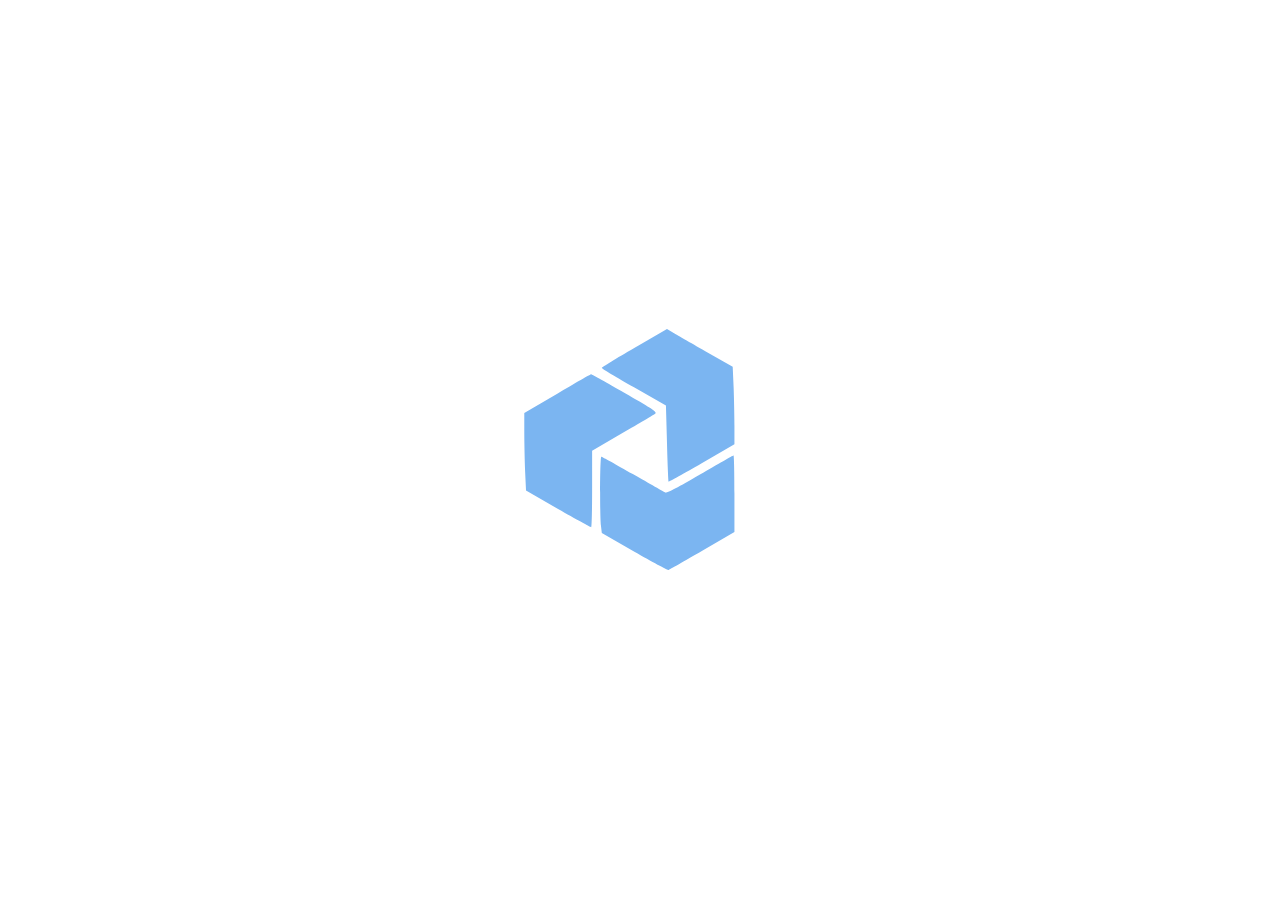
<file: index.html>
<!DOCTYPE html>
<html lang="en">
  <head>
    <meta charset="UTF-8" />
    <meta http-equiv="X-UA-Compatible" content="IE=edge" />
    <meta name="viewport" content="width=device-width, initial-scale=1.0" />
    <link href="./styles.css" rel="stylesheet" />
    <title>Document</title>
    <style></style>
  </head>
  <body>
    <img src="./logo.svg" />
    <script src="./js/node-test.js"></script>
  </body>
</html>
</file>
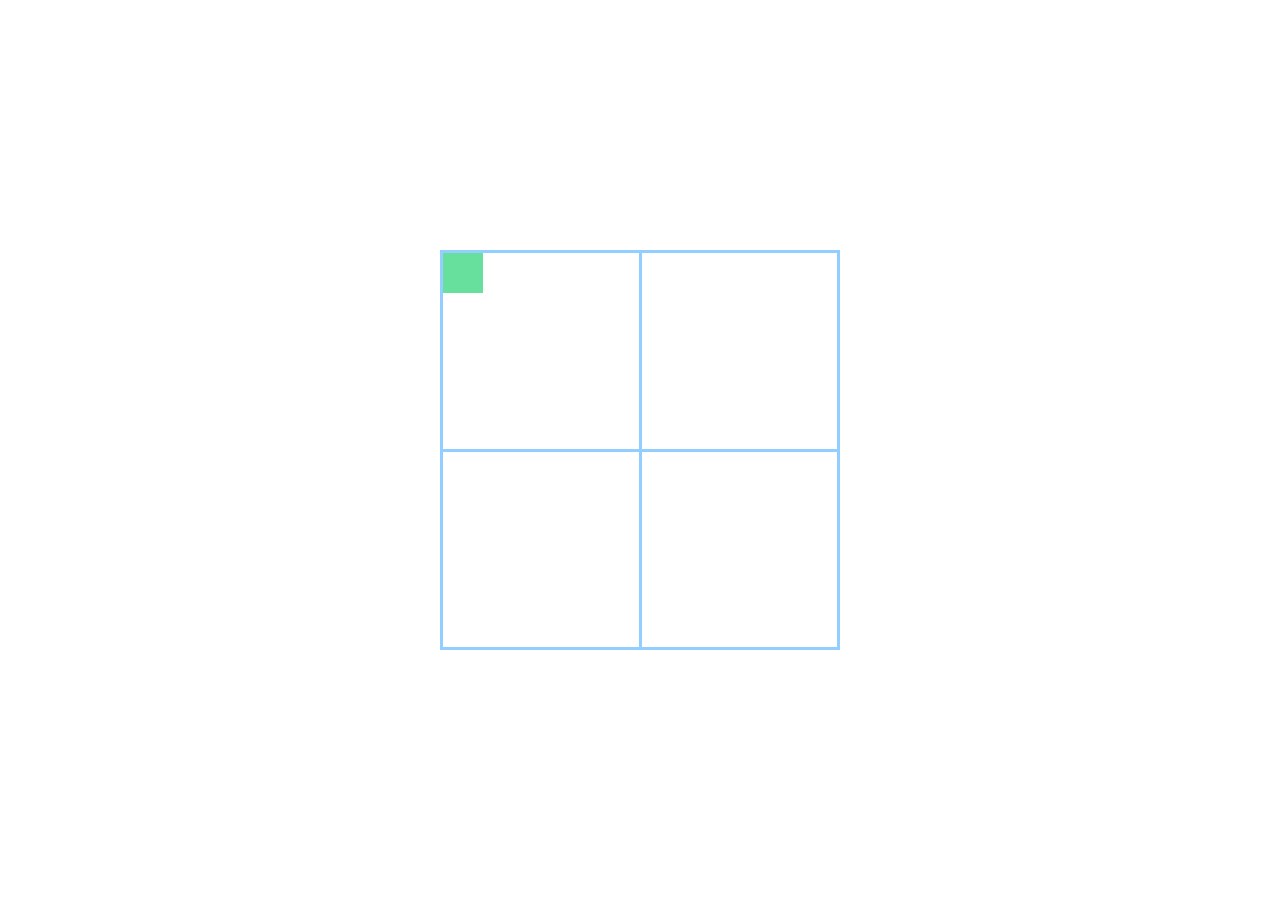
<file: js/applied-scripts/random-square/index.html>
<!DOCTYPE html>
<html lang="en">
  <head>
    <meta charset="UTF-8" />
    <meta http-equiv="X-UA-Compatible" content="IE=edge" />
    <meta name="viewport" content="width=device-width, initial-scale=1.0" />
    <link rel="stylesheet" href="style.css" />
    <title>Document</title>
  </head>
  <body>
    <div class="container">
      <div class="square"></div>
    </div>
    <script defer src="https://randojs.com/1.0.0.js"></script>
    <script defer src="./random-square.js"></script>
  </body>
</html>
</file>
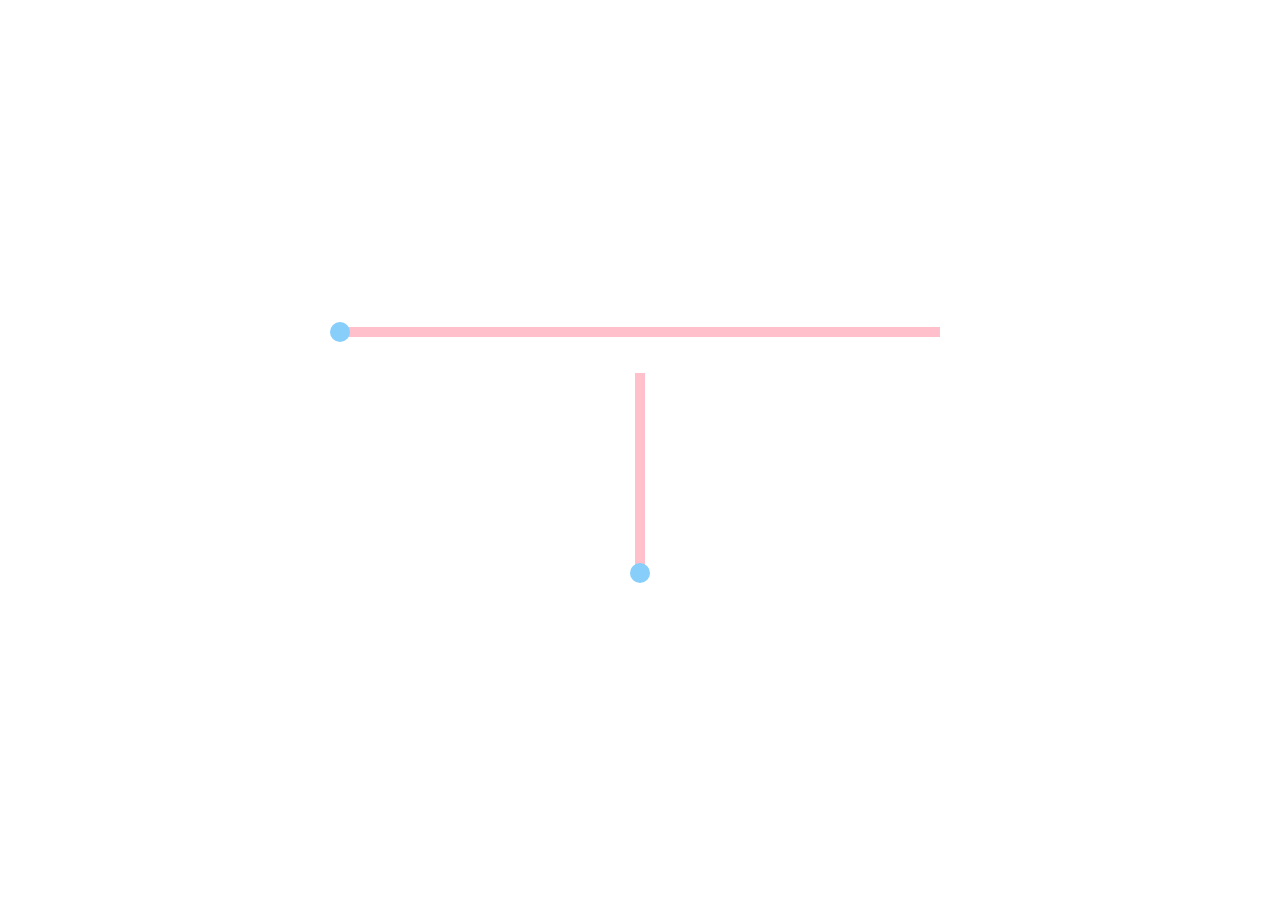
<file: js/snippets/rangeinput/range-input-transform.html>
<!DOCTYPE html>
<html lang="en">
  <head>
    <meta charset="UTF-8" />
    <meta name="viewport" content="width=device-width, initial-scale=1.0" />
    <title>Player progress control</title>
    <style>
      * {
        box-sizing: border-box;
      }

      body, html {
        width: 100%;
        height: 100%;
        margin: 0;
        padding: 0;
      }

      body {
        display: flex;
        align-items: center;
        justify-content: center;
        flex-direction: column;
        overflow: hidden;
      }

      .controls-horizontal {
        width: 600px;
        height: 10px;
        /* border: 1px solid #333; */
      }

      .controls-horizontal .line {
        height: 10px;
        background-color: pink;
        position: relative;
      }

      .controls-horizontal .progress {
        height: 10px;
        background-color: lightgreen;
        width: 1%;
        transform-origin: 0 0;
      }

      .controls-horizontal .thumb {
        width: 20px;
        height: 20px;
        border-radius: 10px;
        background-color: rgb(135, 206, 250);
        position: absolute;
        left: 0;
        top: 50%;
        transform: translateX(-50%) translateY(-50%);
      }

      .controls-horizontal .thumb:after {
        content: '';
        display: block;
        position: absolute;
        left: -7.5px;
        top: -7.5px;
        background-color: rgb(135, 206, 250, 0.3);
        width: 35px;
        height: 35px;
        border-radius: 50%;
        opacity: 0;
      }

      .controls-horizontal .thumb.moving:after {
        opacity: 1;
      }

      .controls-vertical {
        width: 10px;
        height: 200px;
      }

      .controls-vertical .line {
        height: 100%;
        background-color: pink;
        position: relative;
        display: flex;
        align-items: flex-end;
      }

      .controls-vertical .progress {
        width: 10px;
        height: 0;
        background-color: lightgreen;
      }

      .controls-vertical .thumb {
        width: 20px;
        height: 20px;
        border-radius: 10px;
        background-color: lightskyblue;
        position: absolute;
        left: 50%;
        bottom: 0;
        transform: translateX(-50%) translateY(+50%);
      }
    </style>
  </head>

  <body>
    <div class="controls-horizontal">
      <div class="line">
        <div class="progress"></div>
        <div class="thumb"></div>
      </div>
    </div>

    <br>
    <br>

    <div class="controls-vertical">
      <div class="line">
        <div class="progress"></div>
        <div class="thumb"></div>
      </div>
    </div>
    <script>

      const workWithHorizontal = () => {
        let isMoveHorizontal = false
        const line = document.querySelector('.controls-horizontal .line')
        const progress = document.querySelector('.controls-horizontal .progress')
        const thumb = document.querySelector('.controls-horizontal .thumb')
        const listener = (e) => {
          e.preventDefault()

          if (e.type === 'mousedown') {
            thumb.classList.add('moving')
          } else if (e.type === 'mouseup') {
            thumb.classList.remove('moving')
          }

          const value = (e.clientX - line.getBoundingClientRect().left) / line.offsetWidth * 100
          const newValue = Math.max(0, Math.min(100, value))
          progress.style.transform = `scaleX(${newValue})`
          // progress.style.MozTransform = `scaleX(${newValue})`
          // progress.style.WebkitTransform = `scaleX(${newValue})`
          // progress.style.OTransform = `scaleX(${newValue})`
          // progress.style.MsTransform = `scaleX(${newValue})`

          thumb.style.left = newValue + '%'
        }

        line.addEventListener('mousedown', (e) => { isMoveHorizontal = true; listener(e); })
        window.addEventListener('mousemove', (e) => isMoveHorizontal ? listener(e) : null)
        window.addEventListener('mouseup', (e) => { if (isMoveHorizontal) { listener(e) } isMoveHorizontal = false; })
      }

      const workWithVertical = () => {
        let isMoveVertical = false
        const line = document.querySelector('.controls-vertical .line')
        const progress = document.querySelector('.controls-vertical .progress')
        const thumb = document.querySelector('.controls-vertical .thumb')
        const listener = (e) => {
          e.preventDefault()

          const value = 100 - (e.clientY - line.getBoundingClientRect().top) / line.offsetHeight * 100
          console.log(value)
          const newValue = Math.max(0, Math.min(100, value)) + '%'
          progress.style.height = newValue
          thumb.style.bottom = newValue
        }

        line.addEventListener('mousedown', (e) => { isMoveVertical = true; listener(e); })
        window.addEventListener('mousemove', (e) => isMoveVertical ? listener(e) : null)
        window.addEventListener('mouseup', (e) => { isMoveVertical = false; })
      }

      workWithHorizontal()
      workWithVertical()


    </script>
  </body>
</html>
</file>
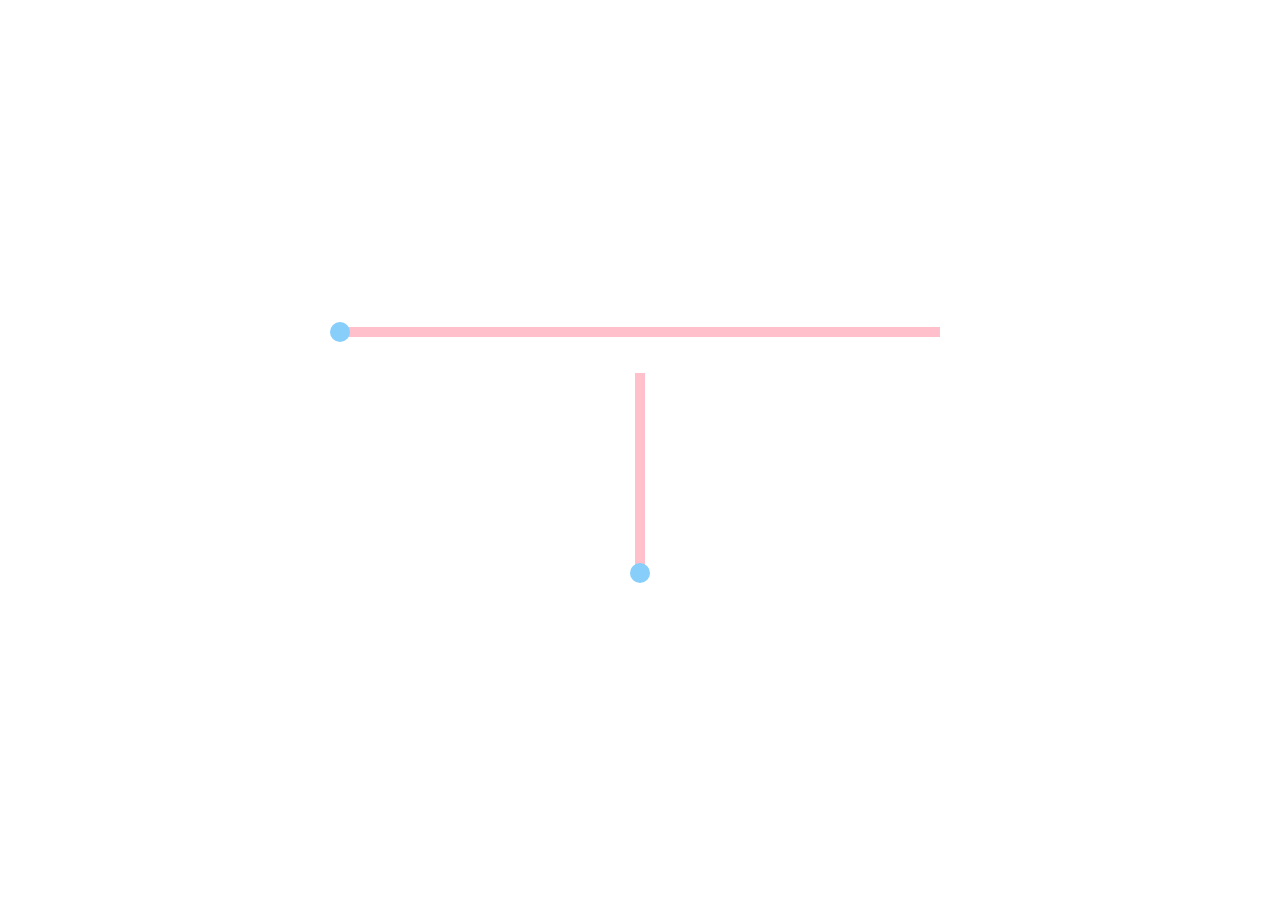
<file: js/snippets/rangeinput/range-input.html>
<!DOCTYPE html>
<html lang="en">
  <head>
    <meta charset="UTF-8" />
    <meta name="viewport" content="width=device-width, initial-scale=1.0" />
    <title>Player progress control</title>
    <style>
      * {
        box-sizing: border-box;
      }

      body, html {
        width: 100%;
        height: 100%;
        margin: 0;
        padding: 0;
      }

      body {
        display: flex;
        align-items: center;
        justify-content: center;
        flex-direction: column;
        overflow: hidden;
      }

      .controls-horizontal {
        width: 600px;
        height: 10px;
        /* border: 1px solid #333; */
      }

      .controls-horizontal .line {
        height: 10px;
        background-color: pink;
        position: relative;
      }

      .controls-horizontal .progress {
        height: 10px;
        background-color: lightgreen;
        width: 0;
      }

      .controls-horizontal .thumb {
        width: 20px;
        height: 20px;
        border-radius: 10px;
        background-color: lightskyblue;
        position: absolute;
        left: 0;
        top: 50%;
        transform: translateX(-50%) translateY(-50%);
      }

      .controls-vertical {
        width: 10px;
        height: 200px;
      }

      .controls-vertical .line {
        height: 100%;
        background-color: pink;
        position: relative;
        display: flex;
        align-items: flex-end;
      }

      .controls-vertical .progress {
        width: 10px;
        height: 0;
        background-color: lightgreen;
      }

      .controls-vertical .thumb {
        width: 20px;
        height: 20px;
        border-radius: 10px;
        background-color: lightskyblue;
        position: absolute;
        left: 50%;
        bottom: 0;
        transform: translateX(-50%) translateY(+50%);
      }
    </style>
  </head>

  <body>
    <div class="controls-horizontal">
      <div class="line">
        <div class="thumb"></div>
        <div class="progress"></div>
      </div>
    </div>

    <br>
    <br>

    <div class="controls-vertical">
      <div class="line">
        <div class="thumb"></div>
        <div class="progress"></div>
      </div>
    </div>
    <script>

      const workWithHorizontal = () => {
        let isMoveHorizontal = false
        const line = document.querySelector('.controls-horizontal .line')
        const progress = document.querySelector('.controls-horizontal .progress')
        const thumb = document.querySelector('.controls-horizontal .thumb')
        const listener = (e) => {
          console.log('listener 1')

          e.preventDefault()

          const value = (e.clientX - line.getBoundingClientRect().left) / line.offsetWidth * 100
          const newValue = Math.max(0, Math.min(100, value)) + '%'
          progress.style.width = newValue
          thumb.style.left = newValue
        }

        line.addEventListener('mousedown', (e) => { isMoveHorizontal = true; listener(e); })
        window.addEventListener('mousemove', (e) => isMoveHorizontal ? listener(e) : null)
        window.addEventListener('mouseup', (e) => { isMoveHorizontal = false; })
      }

      const workWithVertical = () => {
        let isMoveVertical = false
        const line = document.querySelector('.controls-vertical .line')
        const progress = document.querySelector('.controls-vertical .progress')
        const thumb = document.querySelector('.controls-vertical .thumb')
        const listener = (e) => {
          e.preventDefault()

          const value = 100 - (e.clientY - line.getBoundingClientRect().top) / line.offsetHeight * 100
          console.log(value)
          const newValue = Math.max(0, Math.min(100, value)) + '%'
          progress.style.height = newValue
          thumb.style.bottom = newValue
        }

        line.addEventListener('mousedown', (e) => { isMoveVertical = true; listener(e); })
        window.addEventListener('mousemove', (e) => isMoveVertical ? listener(e) : null)
        window.addEventListener('mouseup', (e) => { isMoveVertical = false; })
      }

      workWithHorizontal()
      workWithVertical()


    </script>
  </body>
</html>
</file>
<file: styles.css>
* {
  box-sizing: border-box;
}

body,
html {
  width: 100%;
  height: 100%;
  margin: 0;
  padding: 0;
  background-color: 'red';
}

body {
  display: flex;
  align-items: center;
  justify-content: center;
  height: 100vh;
}
</file>
<file: js/applied-scripts/random-square/style.css>
* {
  box-sizing: border-box;
}

body, html {
  width: 100%;
  height: 100%;
  margin: 0;
  padding: 0;
}

body {
  display: flex;
  align-items: center;
  justify-content: center;
  flex-direction: column;
  overflow: hidden;
}

.container {
  margin: 200px auto;
  width: 400px;
  height: 400px;
  border: 3px solid rgb(146, 206, 255);
  position: relative;
  background: url(./images/fon.png) no-repeat center;
}

.square {
  width: 40px;
  height: 40px;
  background-color: rgb(103, 224, 158);
  position: absolute;
  transition: all 0.1s ease;
}

button {
  height: 40px;
  line-height: 40px;
  font: 20px Arial;
  background: none;
  border: 1px solid rgb(53, 0, 175);
}
</file>
